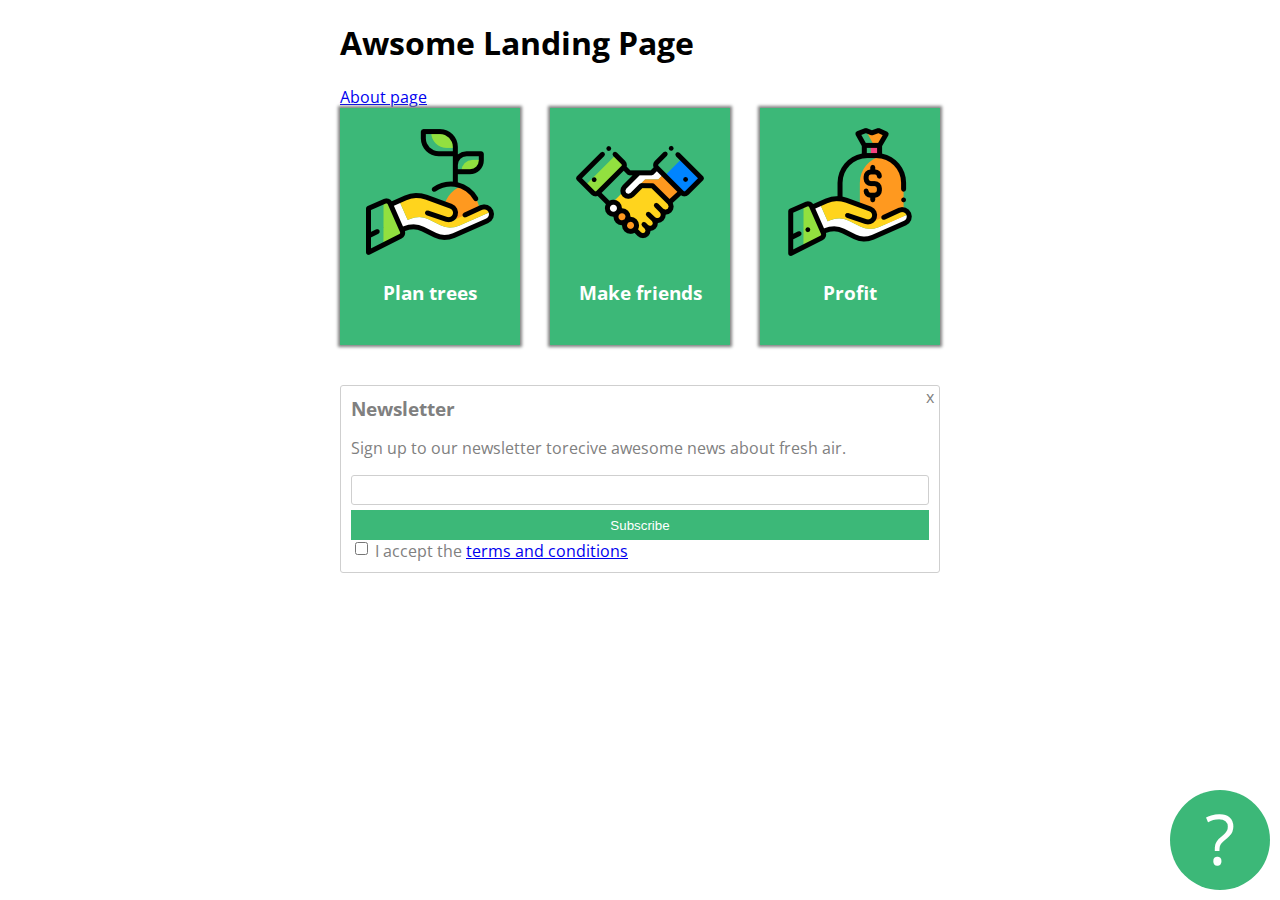
<file: index.html>
<!DOCTYPE html>
<html lang="en" >
<head>
  <meta charset="UTF-8">
  <title>CodePen - A Pen by  Frimmel Jakab</title>
  <link href="https://fonts.googleapis.com/css2?family=Open+Sans&display=swap" rel="stylesheet"><link rel="stylesheet" href="./style.css">

</head>
<body>
<!-- partial:index.partial.html -->
<div class="container">
  <h1>Awsome Landing Page</h1>
  <a href="about.html">About page</a>
  <div class="card-holder">
    <div class="card">
      <img src="tree.png" alt="">
      <h3> Plan trees </h3> 
    </div>
    <div class="card">
      <img src="deal.png" alt="">
      <h3> Make friends </h3> 
    </div>
    <div class="card">
      <img src="money.png" alt="">
      <h3> Profit </h3> 
    </div>
  </div>

  <div class="newsletter-form">
    <form action="">
      <h3>Newsletter</h3>
      <p>Sign up to our newsletter torecive awesome news about fresh air.</p>
      <input id="email" type="text" >
      <button type="submit">Subscribe</button>
      <input type="checkbox" id="terms">
      <label for="terms">I accept the <a href="http://example.com">terms and conditions</a></label>
      <div class="closing-x">x</div>
    </form>  
  </div>
  <div id="question-circle">?</div>
<!-- partial -->
  
</body>
</html>
</file>
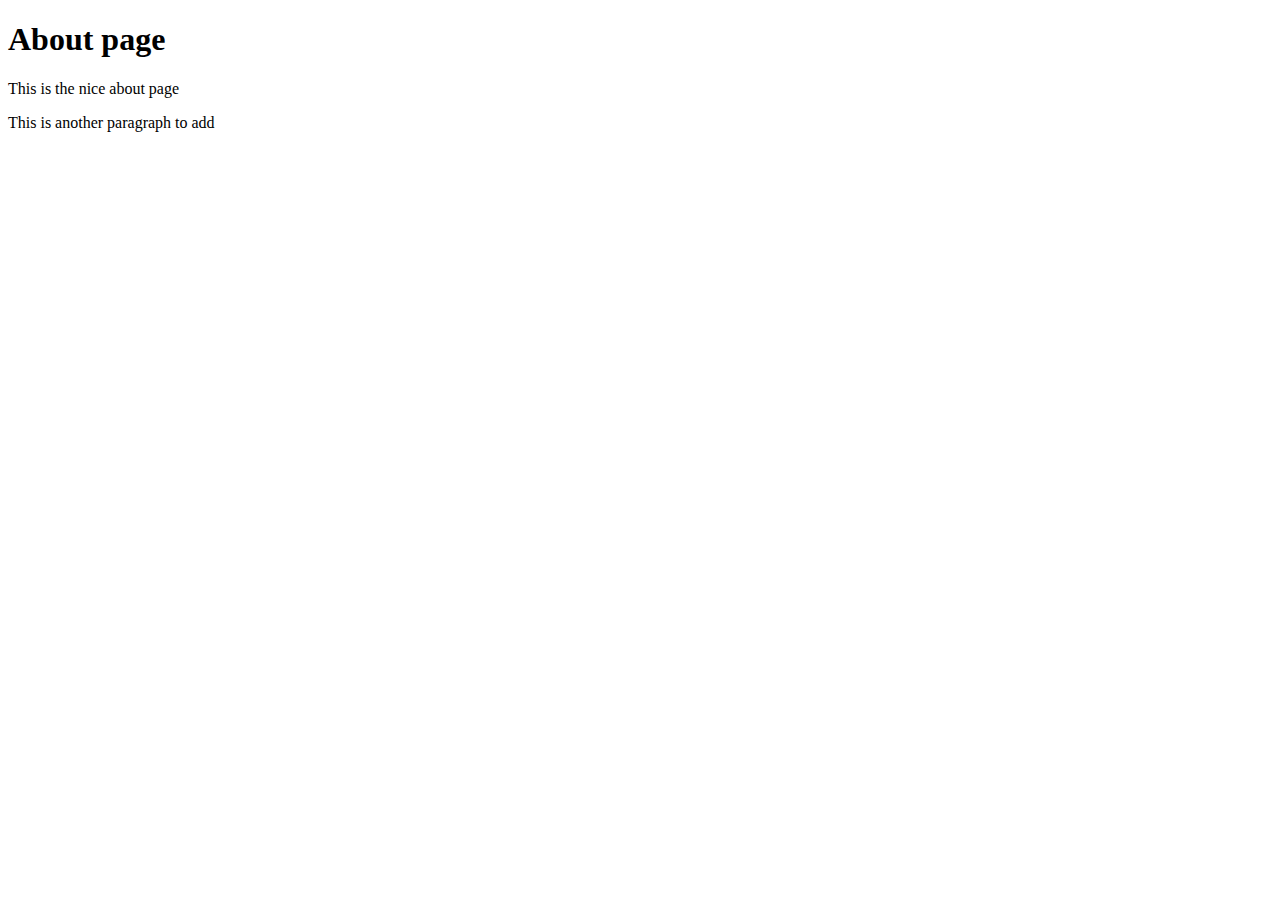
<file: about.html>
<!DOCTYPE html>
<html lang="en">
<head>
    <meta charset="UTF-8">
    <meta name="viewport" content="width=device-width, initial-scale=1.0">
    <title>Document</title>
</head>
<body>
    <h1>About page</h1>
    <p>This is the nice about page</p>
    <p>This is another paragraph to add</p>
</body>
</html>
</file>
<file: style.css>
.container {
  font-family: 'Open Sans', sans-serif;
  width: 600px;
  margin-left: auto;
  margin-right: auto;
}
.card-holder {
  display: flex;
  justify-content: space-between;
}

.card {
  width: 180px;
  background-color: #3cb878;
  text-align: center;
  padding-top: 20px;
  color: white;
  box-shadow: 0px 0px 3px 2px gray;

}
.newsletter-form {
  color: grey;
  border: solid thin #cfcfcf;
  padding: 10px;
  border-radius: 3px;
  position: relative;
  margin-top: 40px;
}
#terms {
  position: relative;
  top: -2px;
  left: 0px;
} 

.closing-x {
  position: absolute;
  top: 0px;
  right: 5px;
  cursor: pointer;
}

.newsletter-form #email {
  display: block;
  width: 100%;
  border: solid thin #cfcfcf;
  height: 30px;
  padding-left: 3px;
  border-radius: 3px;
  box-sizing: border-box;
}
.newsletter-form button {
  display: block;
  width: 100%;
  background-color: #3cb878;
  border: 0;
  color: white;
  height: 30px;
  margin-top: 5px;
}
.newsletter-form h3 {
  margin: 0;
}
#question-circle {
  height: 100px;
  width: 100px;
  background-color: #3cb878;
  border-radius: 50%;
  color: white;
  font-size: 70px;
  text-align: center;

  position: fixed;
  bottom: 10px;
  right: 10px;
}
</file>
